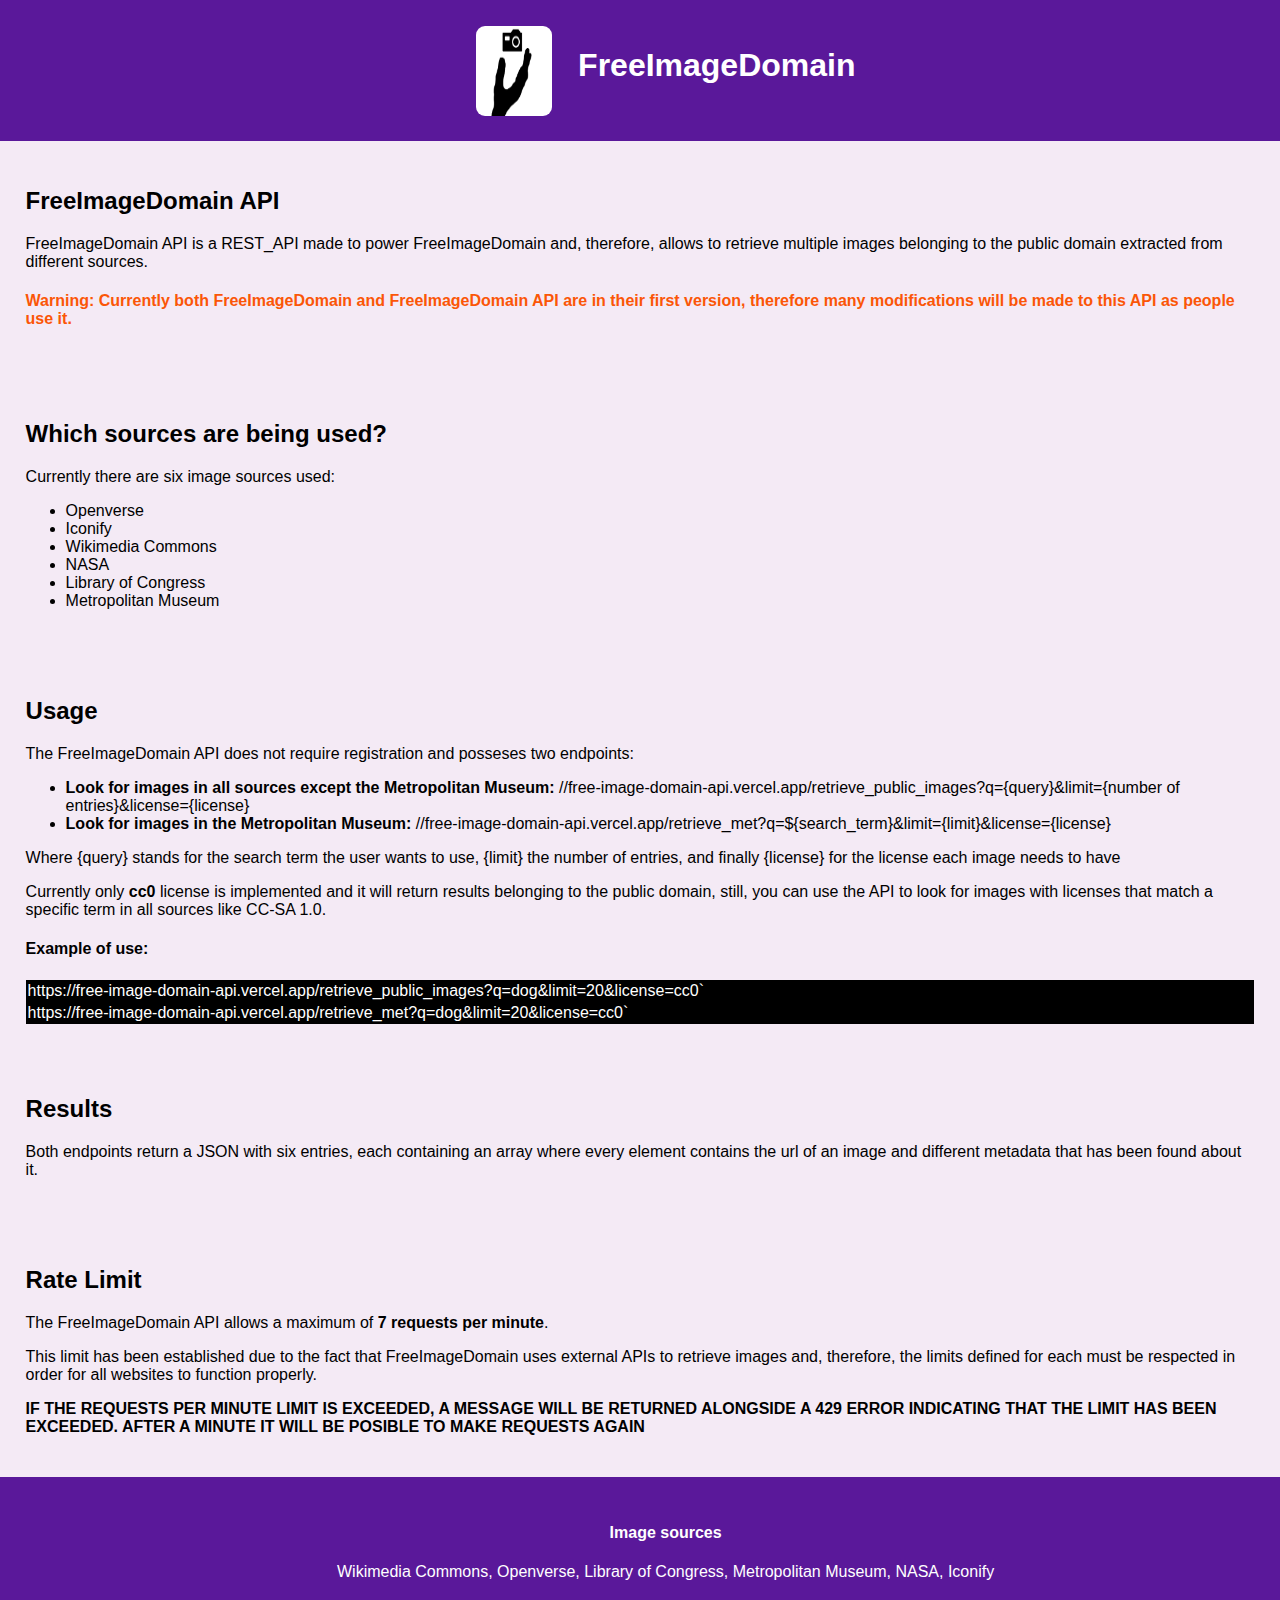
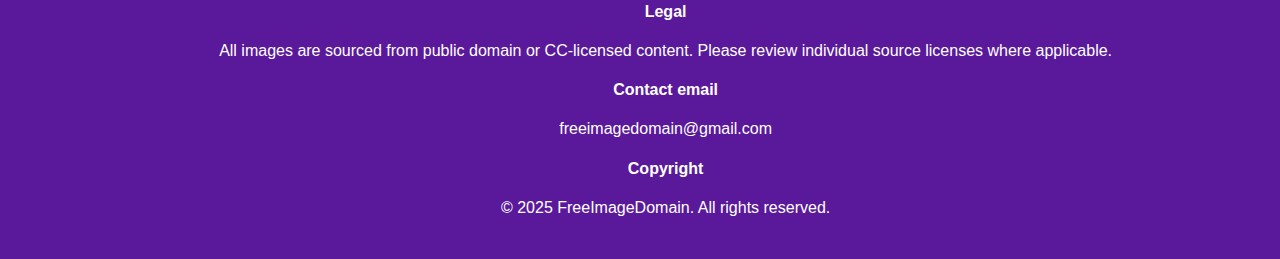
<file: api.html>
<!DOCTYPE html>
<html lang="en">
<head>
    <meta charset="UTF-8">
    <meta name="viewport" content="width=device-width, initial-scale=1.0">
    <title>FreeImageDomain - Public Domain Image Search Engine</title>
    <meta name="description" content="FreeImageDomain allows to download public domain images from multiple sources like Wikimedia, NASA, and more in one place!">
    <meta name="keywords" content="
    public domain images, 
    free images, 
    free image search, 
    Wikimedia images, 
    NASA images, 
    Openverse images, 
    Library of Congress images,
    Metropolitan Museum images,
    Iconify images,
    free icons,
    CC0 images,
    creative commons images,
    open access images,
    non-copyrighted images,
    image search engine,
    free stock photos,
    free to use images,
    image aggregator,
    free image API,
    FreeImageDomain,
    public domain search
    ">
    <meta name="author" content="FreeImageDomain">
    <link rel="stylesheet" href="styles.css">
    <link rel="icon" type="image/x-icon" href="TheHand_logo.jpg">
</head>
<body>
    <main style="text-align: left;">
        <header>
            <a class="title" href="https://freeimagedomain.github.io/FreeImageDomain" style="color:white; text-decoration: none;">
                <img src="TheHand_logo.jpg" class="Hand_logo">
                <h1>FreeImageDomain</h1>
            </a>
        </header>
        <article>
            <h2>FreeImageDomain API</h2>
            <p>
                FreeImageDomain API is a REST_API made to power FreeImageDomain and, therefore, allows to retrieve multiple images
                belonging to the public domain extracted from different sources.
            </p>
            <h4 style="color: #fb5607">Warning: Currently both FreeImageDomain and FreeImageDomain API are in their first version, therefore many modifications will be made to this API as people use it.</h4>
        </article>
        <article>
            <h2>Which sources are being used?</h2>
            <p>Currently there are six image sources used:</p>
            <ul>
                <li>Openverse</li>
                <li>Iconify</li>
                <li>Wikimedia Commons</li>
                <li>NASA</li>
                <li>Library of Congress</li>
                <li>Metropolitan Museum</li>
            </ul>
        </article>
        <article>
            <h2>Usage</h2>
            <p>The FreeImageDomain API does not require registration and posseses two endpoints:</p>
            <ul>
                <li><strong>Look for images in all sources except the Metropolitan Museum: </strong>//free-image-domain-api.vercel.app/retrieve_public_images?q={query}&limit={number of entries}&license={license}</li>
                <li><strong>Look for images in the Metropolitan Museum: </strong>//free-image-domain-api.vercel.app/retrieve_met?q=${search_term}&limit={limit}&license={license}</li>
            </ul>
            <p>Where {query} stands for the search term the user wants to use, {limit} the number of entries, and finally {license} for the license each image needs to have</p>
            <p>Currently only <strong>cc0</strong> license is implemented and it will return results belonging to the public domain, still, you can use the API to look for images with licenses that match a specific term in all sources like CC-SA 1.0.</p>
            <h4>Example of use:</h4>
            <div style="background-color: black; color: white; padding: 2px;">
                https://free-image-domain-api.vercel.app/retrieve_public_images?q=dog&limit=20&license=cc0`
            </div>
            <div style="background-color: black; color: white; padding: 2px;">
                https://free-image-domain-api.vercel.app/retrieve_met?q=dog&limit=20&license=cc0`
            </div>
        </article>
        <article>
            <h2>Results</h2>
            <p>
                Both endpoints return a JSON with six entries, each containing an array where every element contains
                the url of an image and different metadata that has been found about it.
            </p>
        </article>
        <article>
            <h2>Rate Limit</h2>
            <p>The FreeImageDomain API allows a maximum of <strong>7 requests per minute</strong>.</p>
            <p>
                This limit has been established due to the fact that FreeImageDomain uses external APIs to retrieve
                images and, therefore, the limits defined for each must be respected in order for all websites to function properly.
            </p>

            <p style="font-weight: bold;">
                IF THE REQUESTS PER MINUTE LIMIT IS EXCEEDED, A MESSAGE WILL BE RETURNED ALONGSIDE A 429 ERROR INDICATING THAT THE LIMIT HAS BEEN EXCEEDED.
                AFTER A MINUTE IT WILL BE POSIBLE TO MAKE REQUESTS AGAIN
            </p>
        </article>
    </main>
    <footer>
        <section>
            <h4>Image sources</h4>
                <p>
                    Wikimedia Commons, Openverse,
                    Library of Congress, Metropolitan Museum,
                    NASA, Iconify
                </p>
        </section>
        <section>
            <h4>Legal</h4>
            <p>
                All images are sourced from public domain or CC-licensed content.
                Please review individual source licenses where applicable.
            </p>
        </section>
        <section>
            <h4>Contact email</h4>
            <p>
                freeimagedomain@gmail.com
            </p>
        </section>
        <section>
            <h4>Copyright</h4>
            <p>
                &copy; 2025 FreeImageDomain. All rights reserved.
            </p>
        </section>
    </footer>
</body>
</html>
</file>
<file: styles.css>
@keyframes change_logo {
    0% {
        background-image: url("https://upload.wikimedia.org/wikipedia/commons/4/4a/Commons-logo.svg");
    } 16%{
        background-image: url("https://upload.wikimedia.org/wikipedia/commons/thumb/5/5b/Openverse_logo.svg/339px-Openverse_logo.svg.png");
    } 32%{
        background-image: url("https://upload.wikimedia.org/wikipedia/commons/b/be/Logo_of_the_United_States_Library_of_Congress.svg");
    } 48%{
        background-image: url("https://upload.wikimedia.org/wikipedia/commons/thumb/7/73/The_Metropolitan_Museum_of_Art_Logo.svg/768px-The_Metropolitan_Museum_of_Art_Logo.svg.png");
    } 64%{
        background-image: url("https://upload.wikimedia.org/wikipedia/commons/thumb/e/e5/NASA_logo.svg/165px-NASA_logo.svg.png");
    } 80%{
        background-image: url("https://www.drupal.org/files/project-images/iconify_icons_module_0.png");
    } 100%{
        background-image: url("https://upload.wikimedia.org/wikipedia/commons/4/4a/Commons-logo.svg");
    }
}

html, body{
    margin: 0;
    padding: 0;
    min-width: 100%;
    min-height: 100%;
    font-family: Tahoma, sans-serif;
}

body{
    background-color: #f4eaf5;
    text-align: center;
}

.text-higlight{
    text-align: center;
    color: #fb5607;
    font-size: large;
    font-weight: bold;
}

footer, .title{
    background-color: #5a189a;
    color: white;
    width: 100%;
    padding: 2%;
}

footer{
    text-align: center;
}

.title{
    display: flex;
    flex-direction: row;
    justify-content: center;
    gap: 2%;
}

.Hand_logo{
    width: 6vw;
    height: 10vh;
    border-radius: 9px;
}

.title_search_bar{
    position: relative;
    width: 100%;
    padding: 0;
    margin: 0;
    text-align: center !important;
}

.title_search_bar::before{
    content: "";
    position: absolute;
    top: 0; left: 0;
    width: 100%; height: 100%;
    background-image: url("https://upload.wikimedia.org/wikipedia/commons/4/4a/Commons-logo.svg");
    animation-name: change_logo;
    animation-timing-function: linear;
    animation-duration: 30s;
    animation-iteration-count: infinite;
    filter: blur(8px);
    background-size:  60% 90%;
    background-repeat: no-repeat;
    background-position: center;
}
.search_bar_main_page{
    background-color: rgba(251, 86, 7, 0.45);
    width: 100%;
    color: #FFFFFF;
    position: relative;
    padding: 8% 2%;
}

article{
    padding: 2%;
}

.image_sources{
    display: flex;
    flex-direction: row;
    align-items: center;
    justify-content: space-evenly;

}

.logo_source{
    width: 6vw;
    height: 6vh;
}

.source_logo{
    background-color: white;
    border-radius: 9px;
    padding: 1%;
    border-style: solid;
    border-color: #5a189a;
    border-width: medium;
}

.source_logo:hover{
    border-color: #fb5607;
}

button{
    color: white;
    font-weight: bold;
    border-style: solid;
    padding: 0.5% 1%;
    border-color: white;
    background-color: inherit;
    /*background-color: #5a189a;*/
}

button:hover{
    background-color: #5a189a;
}

.search_bar{
    background-color: white;
    border-style: solid;
    border-color: black;
    border-width: medium;
    margin: auto;
    text-align: center !important;
}

.openverse_logo{
    width: 6vw;
    height: 6vh; 
}

.image_holder{
    display: flex;
    justify-content: space-evenly;
    flex-wrap: wrap;
    width: 100%;
    /*gap: 1%;*/
    margin: auto;
}

.result_image_style{
    width: 14vw;
    height: 14vh;
    background-color: white;
}

.result_image_style:hover{
    border-style: solid;
    border-color: #fb5607;
}

.normal_search_bar_but{
    background-color: #5a189a;
}

.normal_search_bar_but:hover{
    background-color: #fb5607;
}

.image_holder{
    display: flex;
    justify-content: flex-start;
    flex-direction: row;
    margin: auto;
}

.filters{
    border-style: solid;
    border-color: #fb5607;
    padding: 2%;
    width: 70%;
    margin: auto;
}

.filter_header{
    margin-top: auto;
}

.article{
    text-align: center;
}
/*
.image_selected_info{
    display: none;
}
*/

.image_selected_container{
    background-color: white;
    position: fixed;
    top: 3%;
    left: 4%;
    padding: 2%;
    display: none;
    width: 86%;
    height: 86%;
    border-style: solid;
    border-radius: 9px;
    border-color: #5a189a;
    border-width: thick;
}

#selected_image{
    width: 20%;
    min-width: 20%;
    max-width: 20%;
    aspect-ratio: 1 / 1;
}

#close_button{
    position: absolute;
    right: 1%;
    top: 2%;
    padding: 0.6% !important;
    background-color: #9d4edd;
    color: white;
    border: none;
    /*border-radius: 0 !important;*/
}

#close_button:hover{
    background-color: #fb5607;
}

.popup_button{
    padding: 1%;
    color: black;
    font-weight: bold;
    text-decoration: none;
    border-style: solid;
    border-color: #5a189a;
    border-radius: 9px;
    background-color: white;
    border-width: medium;
}

.popup_button:hover{
    background-color: #fb5607;
}

@keyframes spin {
    0% { transform: rotate(0deg); }
    100% { transform: rotate(360deg); }
}

.loader {
    border: 16px solid #f3f3f3; /* Light grey */
    border-top: 16px solid #3498db; /* Blue */
    border-radius: 50%;
    width: 12px;
    height: 12px;
    animation: spin 2s linear infinite;
    margin: auto;
    display: inline-block;
}

#Download_button{
    width: 90%;
}

.image_selected_info{
    display: flex;
    justify-content: center;
    flex-direction: row;
    gap: 2%;
    flex-wrap: wrap;
}

.im_info{
    text-align: left;
    width: 20%;
}

#exceeded_api_message{
    display: none;
    color: #fb5607;
}

@media (max-width: 768px) {
    .openverse_logo, .logo_source{
        width: 8vw;
        height: 2vh;
    }

    .openverse_logo{
        width: 12vw;
        height: 2vh;
    }

    .title_search_bar::before{
        content: "";
        position: absolute;
        top: 0; left: 0;
        width: 100%; height: 100%;
        background-image: url("https://upload.wikimedia.org/wikipedia/commons/4/4a/Commons-logo.svg");
        animation-name: change_logo;
        animation-timing-function: linear;
        animation-duration: 30s;
        animation-iteration-count: infinite;
        filter: blur(5px);
        background-size:  60% 90%;
        background-repeat: no-repeat;
        background-position: center;
    }

    .Hand_logo{
        width: 20vw;
        height: 10vh;
    }

    .image_selected_info{
        flex-direction: column;
        justify-content: center;
        text-align: center;
        flex-wrap: wrap;
        font-size: small;
        width: 100%;
        align-items: center;
    }
    .image_selected_container h2{
        font-size: small;
    }
    .im_info{
        width: 100%;
    }
    .im_info p{
        width: 100%;
        display: block;
        gap: 2%;
        text-align: center;
    }
}
</file>
